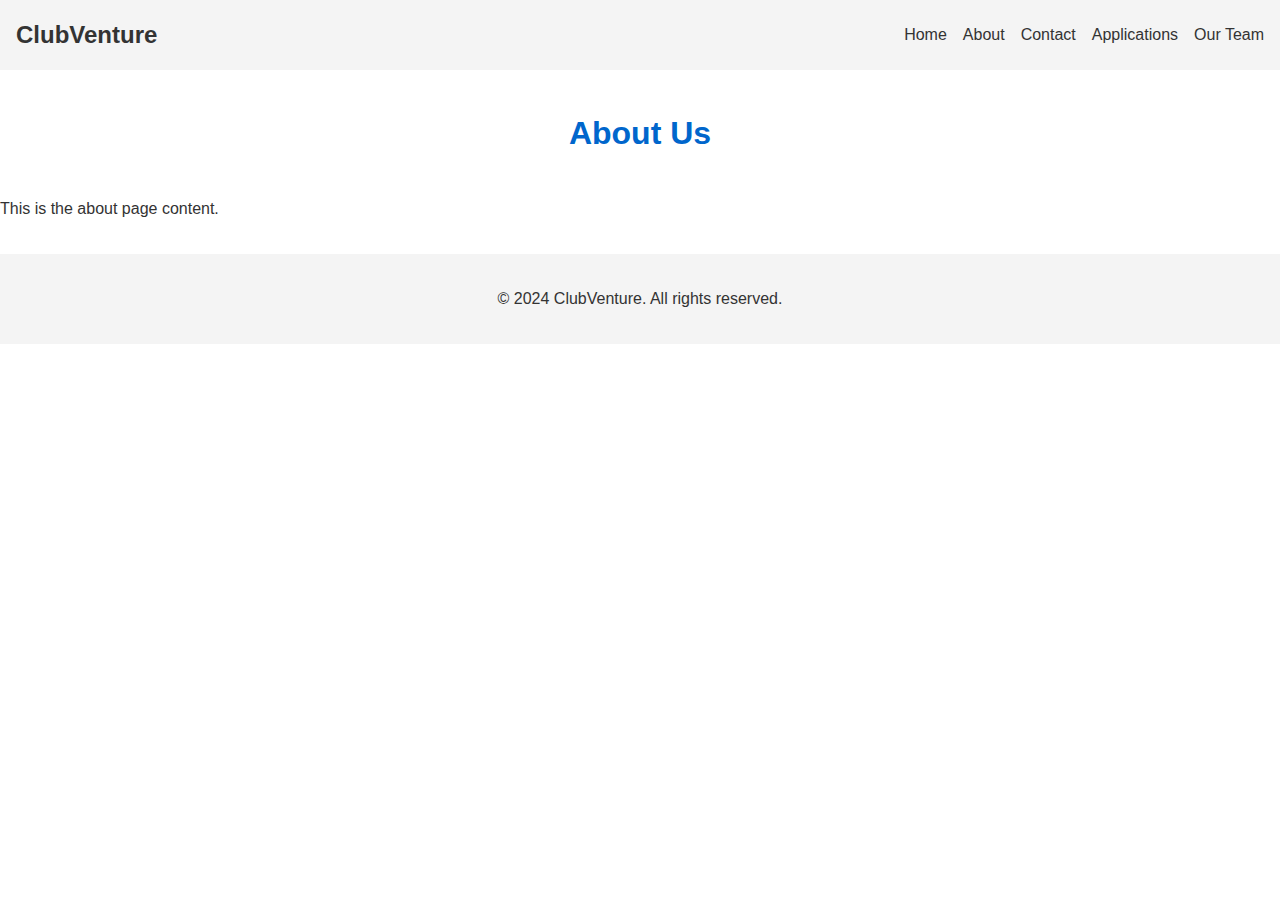
<file: views/about.html>
<!DOCTYPE html>
<html lang="en">
<head>
    <meta charset="UTF-8">
    <meta name="viewport" content="width=device-width, initial-scale=1.0">
    <title>ClubVenture - About</title>
    <link rel="stylesheet" href="../css/styles.css">
</head>
<body>
    <header>
        <nav>
            <div class="logo" onclick="navigateTo('index.html')">ClubVenture</div>
            <ul>
                <li><a href="javascript:void(0);" onclick="navigateTo('index.html')">Home</a></li>
                <li><a href="javascript:void(0);" onclick="navigateTo('about.html')">About</a></li>
                <li><a href="javascript:void(0);" onclick="navigateTo('contact.html')">Contact</a></li>
                <li><a href="javascript:void(0);" onclick="navigateTo('applications.html')">Applications</a></li>
                <li><a href="javascript:void(0);" onclick="navigateTo('ourteam.html')">Our Team</a></li>
            </ul>
        </nav>
    </header>

    <main>
        <section id="about">
            <h1>About Us</h1>
            <p>This is the about page content.</p>
        </section>

        <section>
            
        </section>
    </main>

    <footer>
        <p>&copy; 2024 ClubVenture. All rights reserved.</p>
    </footer>

    <script src="../js/script.js"></script>
</body>
</html>
</file>
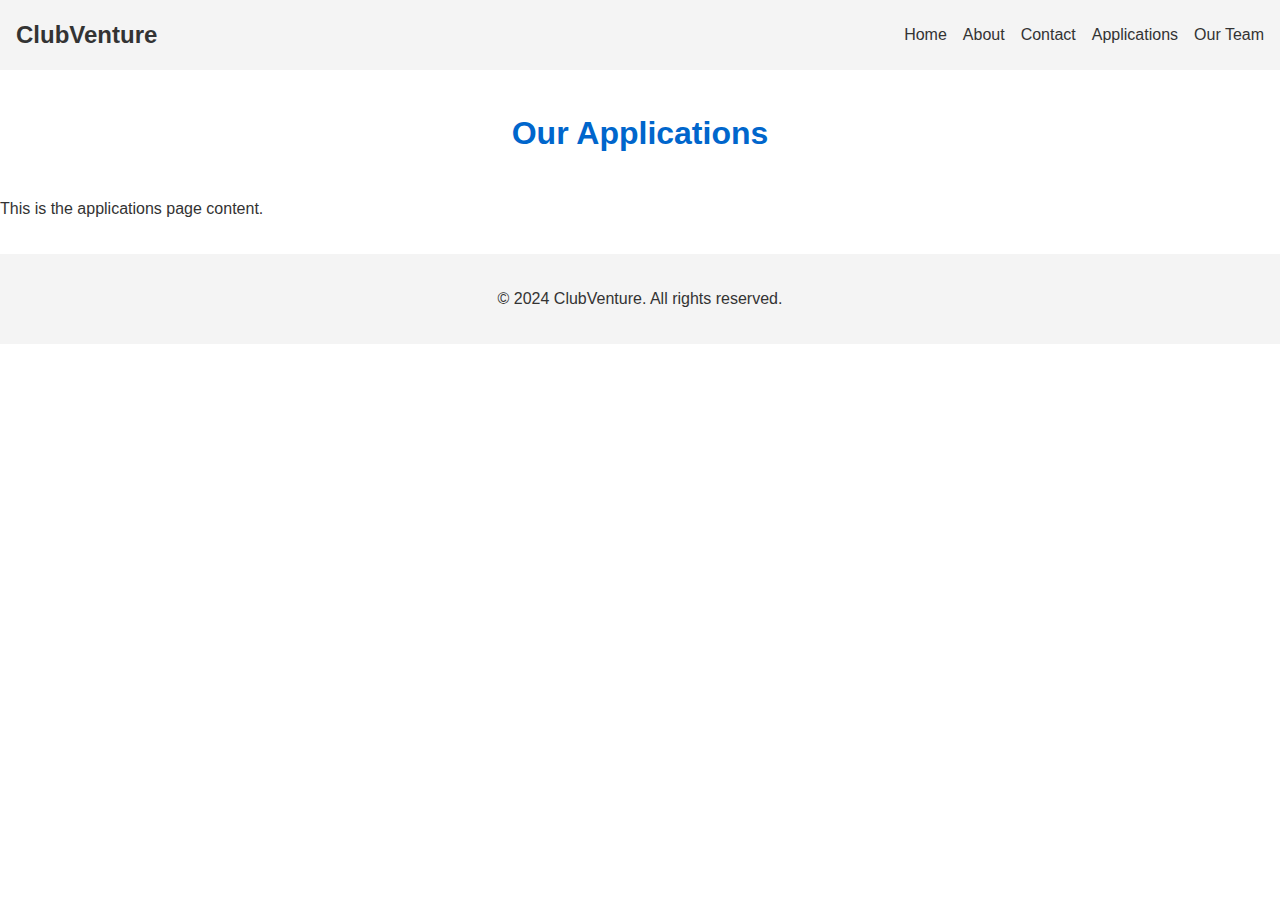
<file: views/applications.html>
<!DOCTYPE html>
<html lang="en">
<head>
    <meta charset="UTF-8">
    <meta name="viewport" content="width=device-width, initial-scale=1.0">
    <title>ClubVenture - Applications</title>
    <link rel="stylesheet" href="../css/styles.css">
</head>
<body>
    <header>
        <nav>
            <div class="logo" onclick="navigateTo('index.html')">ClubVenture</div>
            <ul>
                <li><a href="javascript:void(0);" onclick="navigateTo('index.html')">Home</a></li>
                <li><a href="javascript:void(0);" onclick="navigateTo('about.html')">About</a></li>
                <li><a href="javascript:void(0);" onclick="navigateTo('contact.html')">Contact</a></li>
                <li><a href="javascript:void(0);" onclick="navigateTo('applications.html')">Applications</a></li>
                <li><a href="javascript:void(0);" onclick="navigateTo('ourteam.html')">Our Team</a></li>
            </ul>
        </nav>
    </header>

    <main>
        <section id="applications">
            <h1>Our Applications</h1>
            <p>This is the applications page content.</p>
        </section>
    </main>

    <footer>
        <p>&copy; 2024 ClubVenture. All rights reserved.</p>
    </footer>

    <script src="../js/script.js"></script>
</body>
</html>
</file>
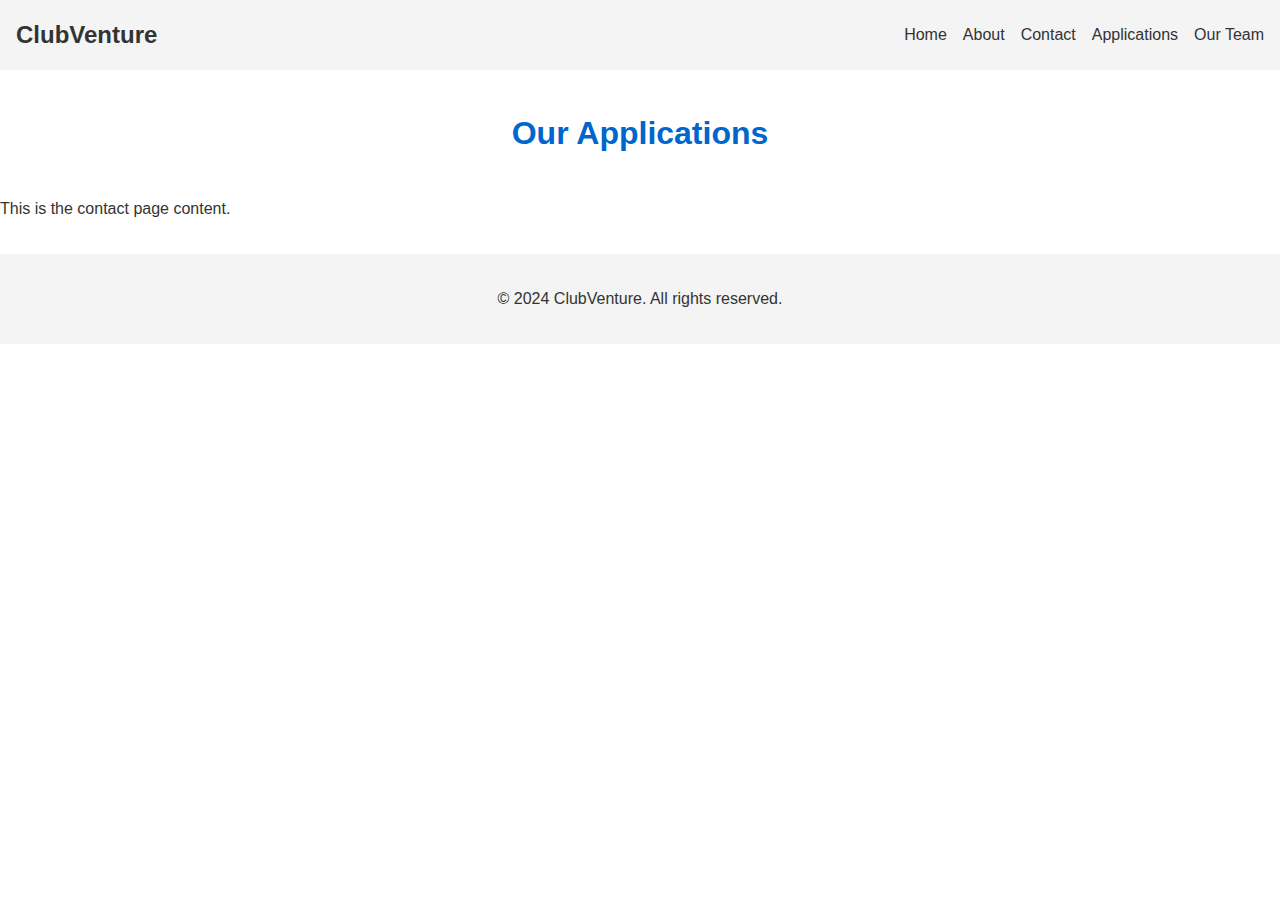
<file: views/contact.html>
<!DOCTYPE html>
<!DOCTYPE html>
<html lang="en">
<head>
    <meta charset="UTF-8">
    <meta name="viewport" content="width=device-width, initial-scale=1.0">
    <title>ClubVenture - Contact</title>
    <link rel="stylesheet" href="../css/styles.css">
</head>
<body>
    <header>
        <nav>
            <div class="logo" onclick="navigateTo('index.html')">ClubVenture</div>
            <ul>
                <li><a href="javascript:void(0);" onclick="navigateTo('index.html')">Home</a></li>
                <li><a href="javascript:void(0);" onclick="navigateTo('about.html')">About</a></li>
                <li><a href="javascript:void(0);" onclick="navigateTo('contact.html')">Contact</a></li>
                <li><a href="javascript:void(0);" onclick="navigateTo('applications.html')">Applications</a></li>
                <li><a href="javascript:void(0);" onclick="navigateTo('ourteam.html')">Our Team</a></li>
            </ul>
        </nav>
    </header>

    <main>
        <section id="applications">
            <h1>Our Applications</h1>
            <p>This is the contact page content.</p>
        </section>
    </main>

    <footer>
        <p>&copy; 2024 ClubVenture. All rights reserved.</p>
    </footer>

    <script src="../js/script.js"></script>
</body>
</html>
</file>
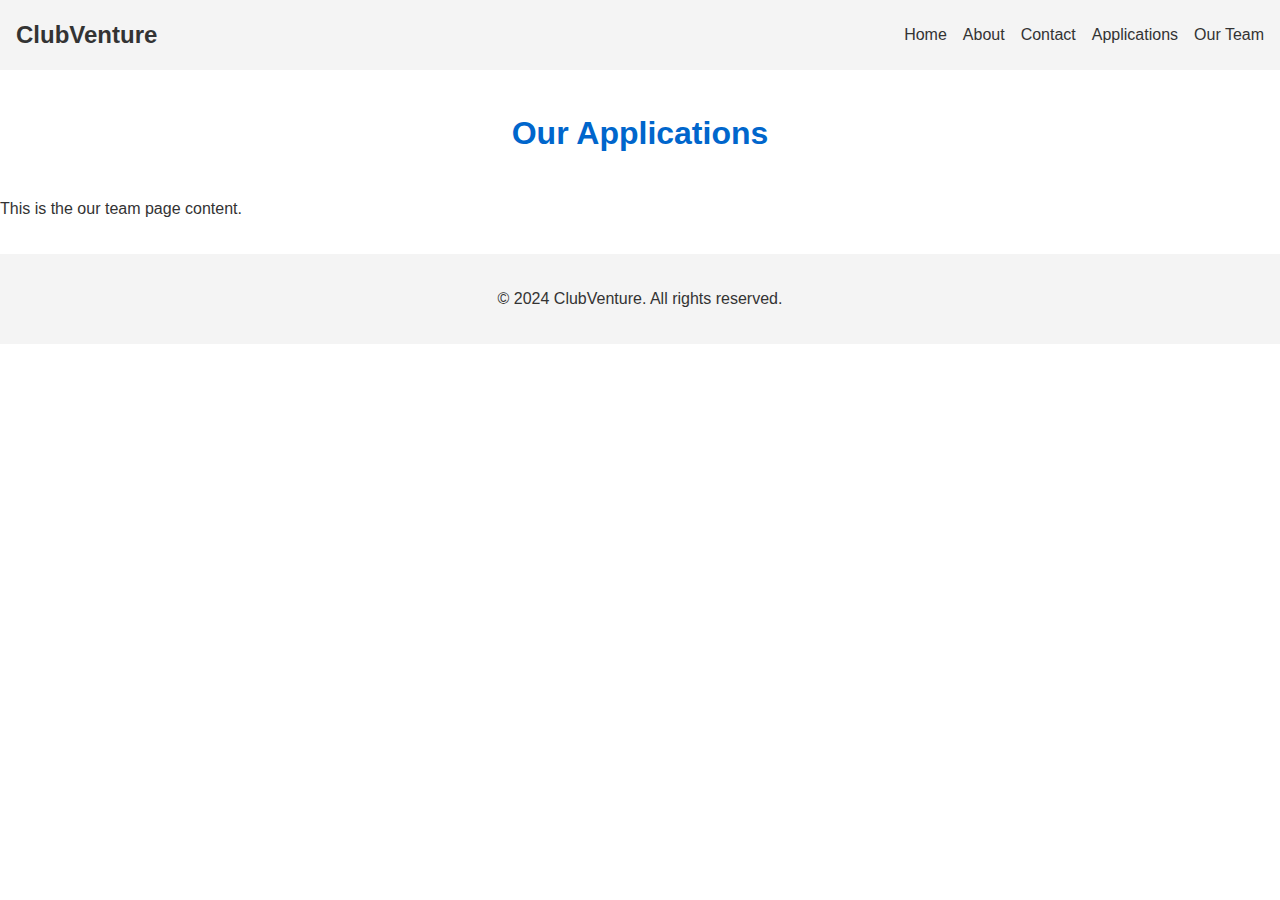
<file: views/ourteam.html>
<!DOCTYPE html>
<!DOCTYPE html>
<html lang="en">
<head>
    <meta charset="UTF-8">
    <meta name="viewport" content="width=device-width, initial-scale=1.0">
    <title>ClubVenture- Contact</title>
    <link rel="stylesheet" href="../css/styles.css">
</head>
<body>
    <header>
        <nav>
            <div class="logo" onclick="navigateTo('index.html')">ClubVenture</div>
            <ul>
                <li><a href="javascript:void(0);" onclick="navigateTo('index.html')">Home</a></li>
                <li><a href="javascript:void(0);" onclick="navigateTo('about.html')">About</a></li>
                <li><a href="javascript:void(0);" onclick="navigateTo('contact.html')">Contact</a></li>
                <li><a href="javascript:void(0);" onclick="navigateTo('applications.html')">Applications</a></li>
                <li><a href="javascript:void(0);" onclick="navigateTo('ourteam.html')">Our Team</a></li>
            </ul>
        </nav>
    </header>

    <main>
        <section id="applications">
            <h1>Our Applications</h1>
            <p>This is the our team page content.</p>
        </section>
    </main>

    <footer>
        <p>&copy; 2024 ClubVenture. All rights reserved.</p>
    </footer>

    <script src="../js/script.js"></script>
</body>
</html>
</file>
<file: css/styles.css>
body {
    font-family: Arial, sans-serif;
    line-height: 1.6;
    margin: 0;
    padding: 0;
    color: #333;
    border-color: red;
    border-width: 2px;
}

header {
    background-color: #f4f4f4;
    padding: 1rem;
}

nav {
    display: flex;
    justify-content: space-between;
    align-items: center;
}

.logo {
    font-size: 1.5rem;
    font-weight: bold;
    cursor: pointer;
}

nav ul {
    display: flex;
    list-style: none;
    margin: 0;
    padding: 0;
}

nav ul li {
    margin-left: 1rem;
}

nav ul li a {
    text-decoration: none;
    color: #333;
    cursor: pointer;
}

main {
    max-width: 100%;
    margin: 0 auto;
}

h1 {
    color: #0066cc;
    text-align: center;
    padding: 1rem;
}

.image-container {
    width: 100%;
    overflow: hidden;
}

.full-width-image {
    width: 100%;
    height: auto;
    display: block;
}

footer {
    background-color: #f4f4f4;
    text-align: center;
    padding: 1rem;
    margin-top: 2rem;
}
</file>
